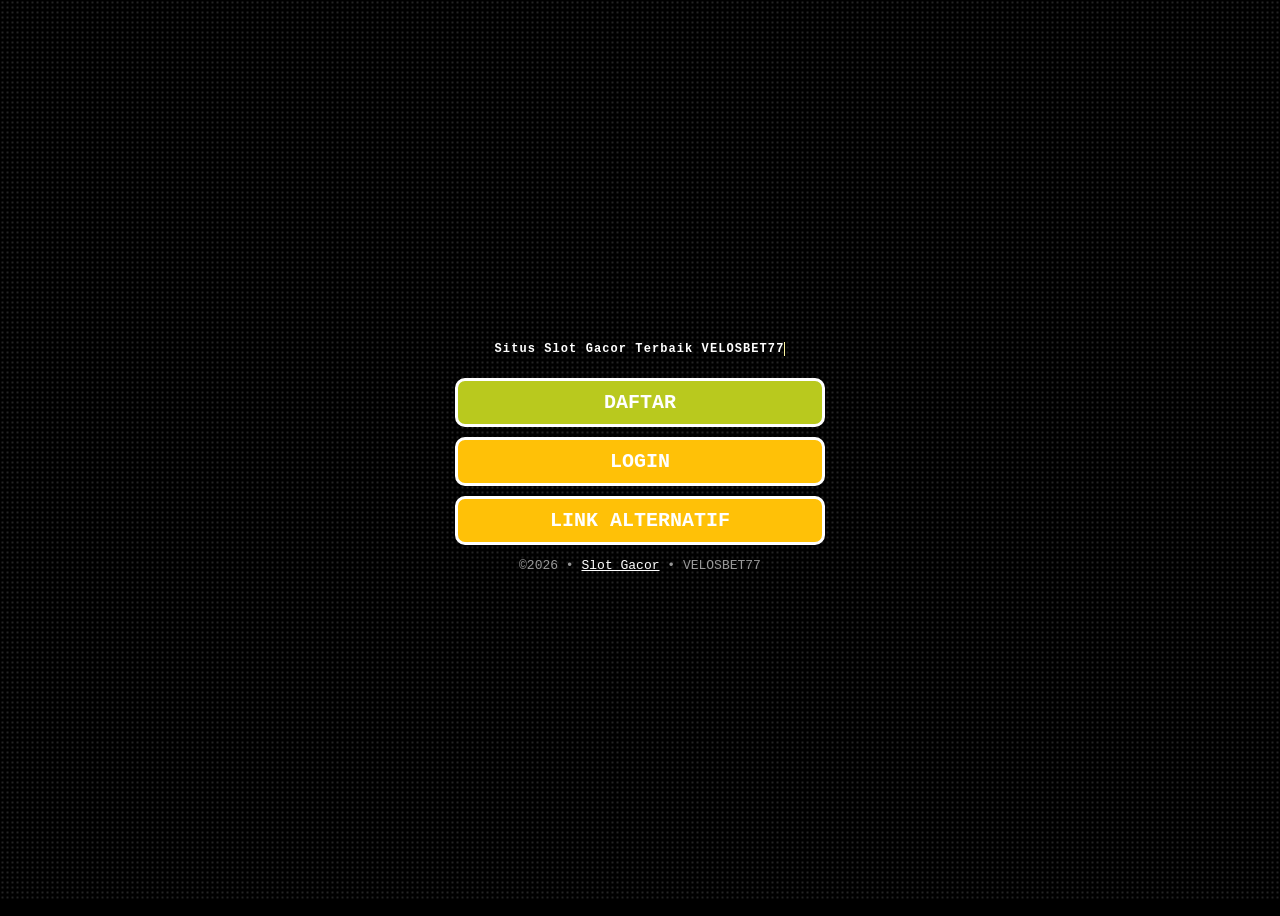
<file: amp/index.html>
<!DOCTYPE html>
<html amp lang="en-ID">
<head>
   <meta charset="utf-8" />
   <meta name="viewport" content="width=device-width, initial-scale=1.0" />
   <title>VelosBet77 : Agen MPO Slot Gacor Maxwin Terbaru di Slot777 Gampang JP Maxwin Resmi Dana Toto - Envato</title>
   <meta name="description" content="VELOSBET77 merupakan situs terbaru dari store slot gacor hari ini provider MPO slot maxwin terpecaya online gampang jp resmi dari pusat provider dana toto envato lisensi resmi 2026." />
   <meta name="robots" content="index,follow" />
   <link href="https://takenupload.com/69c0f56935975" rel="shortcut icon" type="image/x-icon" />
   <link rel="canonical" href="https://store.bellawoo.com/" />
   <meta property="og:url" content="https://store.bellawoo.com/" />
   <meta property="og:site_name" content="VELOSBET77" />
   <meta property="og:image:alt" content="VELOSBET77" />
   <meta property="og:image" content="https://store.bellawoo.com/unnamed%20(8).jpg" />
   <link rel="preload" as="script" href="https://cdn.ampproject.org/v0.js" />
   <script async src="https://cdn.ampproject.org/v0.js"></script>
   <style amp-boilerplate>
      body {
         -webkit-animation: -amp-start 8s steps(1, end) 0s 1 normal both;
         -moz-animation: -amp-start 8s steps(1, end) 0s 1 normal both;
         -ms-animation: -amp-start 8s steps(1, end) 0s 1 normal both;
         animation: -amp-start 8s steps(1, end) 0s 1 normal both
      }

      @-webkit-keyframes -amp-start {
         from {
            visibility: hidden
         }

         to {
            visibility: visible
         }
      }

      @-moz-keyframes -amp-start {
         from {
            visibility: hidden
         }

         to {
            visibility: visible
         }
      }

      @-ms-keyframes -amp-start {
         from {
            visibility: hidden
         }

         to {
            visibility: visible
         }
      }

      @-o-keyframes -amp-start {
         from {
            visibility: hidden
         }

         to {
            visibility: visible
         }
      }

      @keyframes -amp-start {
         from {
            visibility: hidden
         }

         to {
            visibility: visible
         }
      }
   </style>
   <noscript>
      <style amp-boilerplate>
         body {
            -webkit-animation: none;
            -moz-animation: none;
            -ms-animation: none;
            animation: none
         }
      </style>
   </noscript>

   <style amp-custom>
      * {
         box-sizing: border-box;
      }

      body {
         font-family: monospace;
         position: relative;
         background: #000000;
         background-image: radial-gradient(#242424 5%, transparent 50%);
         background-size: 5px 5px;
         background-attachment: fixed;
      }

      .container {
         max-width: 400px;
         height: 100vh;
         margin: 0 auto;
         padding: 15px;
         display: flex;
         flex-direction: column;
         justify-content: center;
         overflow: hidden;
      }

      .welcome {
         max-width: 350px;
         margin: 0 auto;
      }

      .welcome h3 {
         font-size: 12px;
         color: #fff;
         overflow: hidden;
         border-right: .15em solid #fbf4a0;
         /* The typwriter cursor */
         white-space: nowrap;
         letter-spacing: .09em;
         animation: typing 3.5s steps(40, end), blink-caret .75s step-end infinite;
      }

      @keyframes typing {
         from {
            width: 0
         }

         to {
            width: 100%
         }
      }

      @keyframes blink-caret {

         from,
         to {
            border-color: transparent
         }

         50% {
            border-color: #fbf4a0;
         }
      }

      .banner {
         border-radius: 10px;
      }

      .btn-login {
         padding: 10px;
         color: #ffffff;
         font-size: 20px;
         font-weight: bold;
         text-decoration: none;
         text-align: center;
         background: linear-gradient(to bottom, #b9c91e 100%, rgb(0, 255, 221) 0%);
         border: 3px solid rgb(255, 255, 255);
         margin-top: 10px;
         border-radius: 10px;
         position: relative;
         z-index: 2;
      }

      .btn-daftar {
         padding: 10px;
         color: #fff;
         font-size: 20px;
         font-weight: bold;
         text-decoration: none;
         text-align: center;
         background: linear-gradient(to bottom, #ffc107 100%, rgb(255, 165, 0) 0%);
         border: 3px solid rgb(255, 255, 255);
         margin-top: 10px;
         border-radius: 10px;
         position: relative;
         z-index: 2;
      }

      .copyright {
         text-align: center;
         color: #ffffff96;
      }

      .nagaterbang {
         position: fixed;
         z-index: 1;
         left: 0;
         right: 0;
         top: 0;
         bottom: 0;
         margin: auto;
      }
   </style>
</head>

<body>
   <div class="container">
      <header>
         <center><a href="https://sflink.my/velosbet77cuan" rel="nofollow noreferrer noopener"><amp-img id="image"
                  class="animated tada infinite slower" src="https://store.bellawoo.com/unnamed%20(46).jpg"
                  alt="VELOSBET77" width="300" height="100" layout="intrinsic"></amp-img></a>
      </header>
      <div class="welcome">
         <h3>Situs Slot Gacor Terbaik VELOSBET77</h3>
      </div>

      <amp-img
         src="https://store.bellawoo.com/unnamed%20(8).jpg"
         width="500" height="500" layout="intrinsic" class="banner"></amp-img>

      <a href="https://sflink.my/velosbet77cuan" rel="nofollow noreferrer noopener"
         role="button" class="btn-login">DAFTAR</a>
      <a href="https://sflink.my/velosbet77cuan" rel="nofollow noreferrer noopener"
         role="button" class="btn-daftar">LOGIN</a>
      <a href="https://sflink.my/velosbet77cuan" rel="nofollow noreferrer noopener"
         role="button" class="btn-daftar">LINK ALTERNATIF</a>
		 

      <p class="copyright">©2026 • <a style="color: #ffffff;" href="#">Slot Gacor</a> • VELOSBET77</p>
   </div>
   
</body>
</html>
</file>
